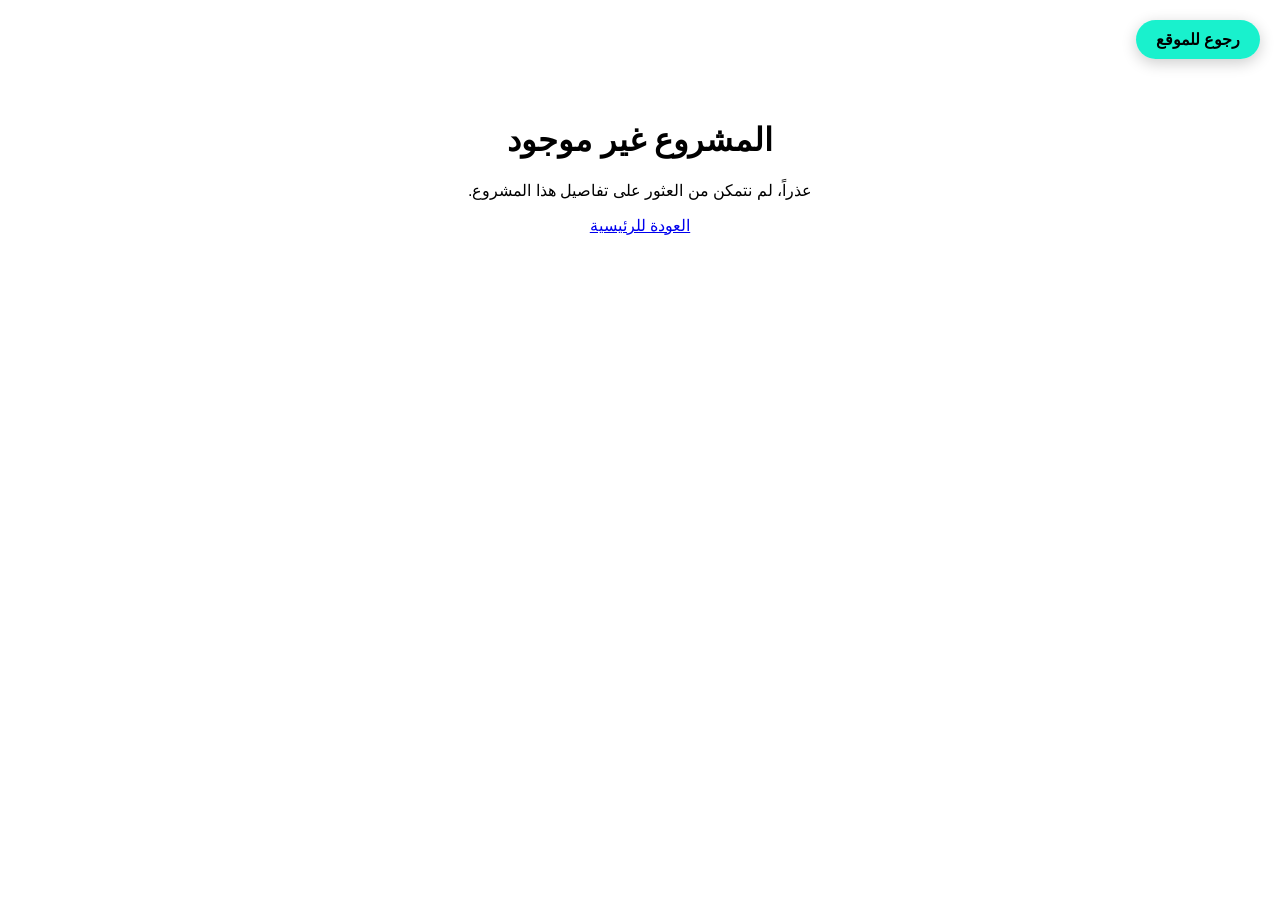
<file: static_backup/project.html>
<!DOCTYPE html>
<html lang="ar" dir="rtl">

<head>
    <meta charset="UTF-8">
    <meta name="viewport" content="width=device-width, initial-scale=1.0">
    <title>Digital Age | Project Details</title>
    <style>
        body,
        html {
            margin: 0;
            padding: 0;
            width: 100%;
            height: 100%;
            overflow: hidden;
            background: #fff;
        }

        #project-frame {
            width: 100%;
            height: 100%;
            border: none;
        }

        .back-btn {
            position: fixed;
            top: 20px;
            right: 20px;
            z-index: 9999;
            background: rgba(0, 240, 200, 0.9);
            color: #000;
            padding: 10px 20px;
            border-radius: 30px;
            text-decoration: none;
            font-family: sans-serif;
            font-weight: bold;
            box-shadow: 0 4px 15px rgba(0, 0, 0, 0.2);
            transition: all 0.3s;
        }

        .back-btn:hover {
            background: #00f0c8;
            transform: translateY(-2px);
        }

        #error-msg {
            display: none;
            text-align: center;
            padding: 100px;
            font-family: sans-serif;
        }
    </style>
</head>

<body>
    <a href="index.html#Portfolio" class="back-btn">رجوع للموقع</a>

    <div id="error-msg">
        <h1>المشروع غير موجود</h1>
        <p>عذراً، لم نتمكن من العثور على تفاصيل هذا المشروع.</p>
        <a href="index.html">العودة للرئيسية</a>
    </div>

    <iframe id="project-frame"></iframe>

    <script>
        const urlParams = new URLSearchParams(window.location.search);
        const projectId = urlParams.get('id');

        if (projectId) {
            const projects = JSON.parse(localStorage.getItem('digitalage_integrated_projects') || '[]');
            const project = projects.find(p => p.id == projectId);

            if (project && project.html) {
                const ifrm = document.getElementById('project-frame');
                const doc = ifrm.contentWindow.document;
                doc.open();
                doc.write(project.html);
                doc.close();

                // Update title
                document.title = project.name + " | Digital Age";
            } else {
                document.getElementById('error-msg').style.display = 'block';
                document.getElementById('project-frame').style.display = 'none';
            }
        } else {
            document.getElementById('error-msg').style.display = 'block';
            document.getElementById('project-frame').style.display = 'none';
        }
    </script>
</body>

</html>
</file>
